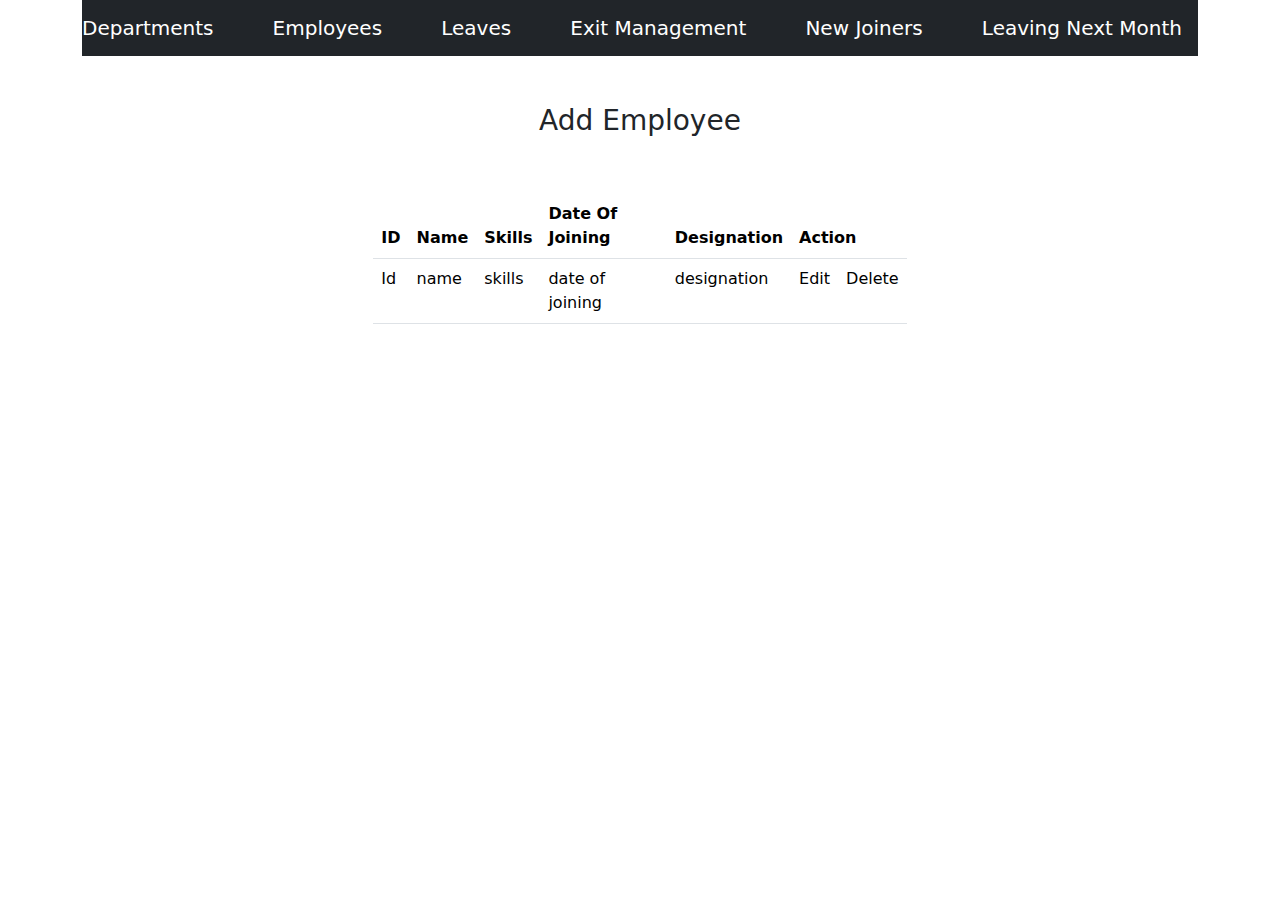
<file: Organizazion/src/main/resources/templates/index.html>
<!doctype html>
<html xmlns="http://www.w3.org/1999/xhtml"

      xmlns:th="http://www.thymeleaf.org">

<head>
    <!-- Required meta tags -->
    <meta charset="utf-8">
    <meta name="viewport" content="width=device-width, initial-scale=1, shrink-to-fit=no">

    <!-- Bootstrap CSS -->
    <link rel="stylesheet" href="https://cdn.jsdelivr.net/npm/bootstrap@5.1.3/dist/css/bootstrap.min.css"  >
    <script type="https://cdn.jsdelivr.net/npm/bootstrap@5.1.3/dist/js/bootstrap.min.js"></script>
    <title>Details</title>
</head>
<body>


<!--<h2> Employee Management</h2>-->
<div class="container" >
    <nav class="navbar navbar-dark bg-dark">
        <a class="navbar-brand" th:href="@{'/dep'}">Departments</a>
        <a class="navbar-brand" th:href="@{'/index'}">Employees</a>
        <a class="navbar-brand" th:href="@{'/leave'}">Leaves</a>
        <a class="navbar-brand" th:href="@{'/exitMgmt'}">Exit Management</a>
        <a class="navbar-brand" th:href="@{'/join'}">New Joiners</a>
        <a class="navbar-brand" th:href="@{'/leaNextMon'}">Leaving Next Month</a>

    </nav>
</div>
<br><br>
<tr>
    <div align="center">

        <h3><a th:href="@{'/new'}">Add Employee</a></h3><br><br>
    </div>
</tr>
<div align="center">
<tr>
    <div class="col-sm-5" align="center">
        <div class="panel-body" align="center">
            <table class="table" align="center">
                <thead class="thead-dark">
                <tr>
                    <th> ID</th>
                    <th> Name</th>
                    <th> Skills</th>
                    <th> Date Of Joining</th>
                    <th>Designation </th>
                    <th colspan="2">Action</th>
                </tr>

                </thead>




                <tr th:each="employee : ${listemployee}">
                    <td th:text="${employee.id}">Id</td>
                    <td th:text="${employee.name}">name</td>
                    <td th:text="${employee.skills}">skills</td>
                    <td th:text="${employee.dateOfJoin}">date of joining</td>
                    <td th:text="${employee.designation}">designation</td>
<!--                    <td><a th:href="@{'/listemployee/edit'+ ${employee.id}}">Edit</a></td>-->
                    <td><a th:href="@{/listemployee/edit/{id} (id=${employee.id})}">Edit</a></td>
                    <td><a th:href="@{/listemployee/delete/{id} (id=${employee.id})}">Delete</a></td>

                </tr>



            </table>
        </div>
    </div>


</div>

</body>

</html>
</file>
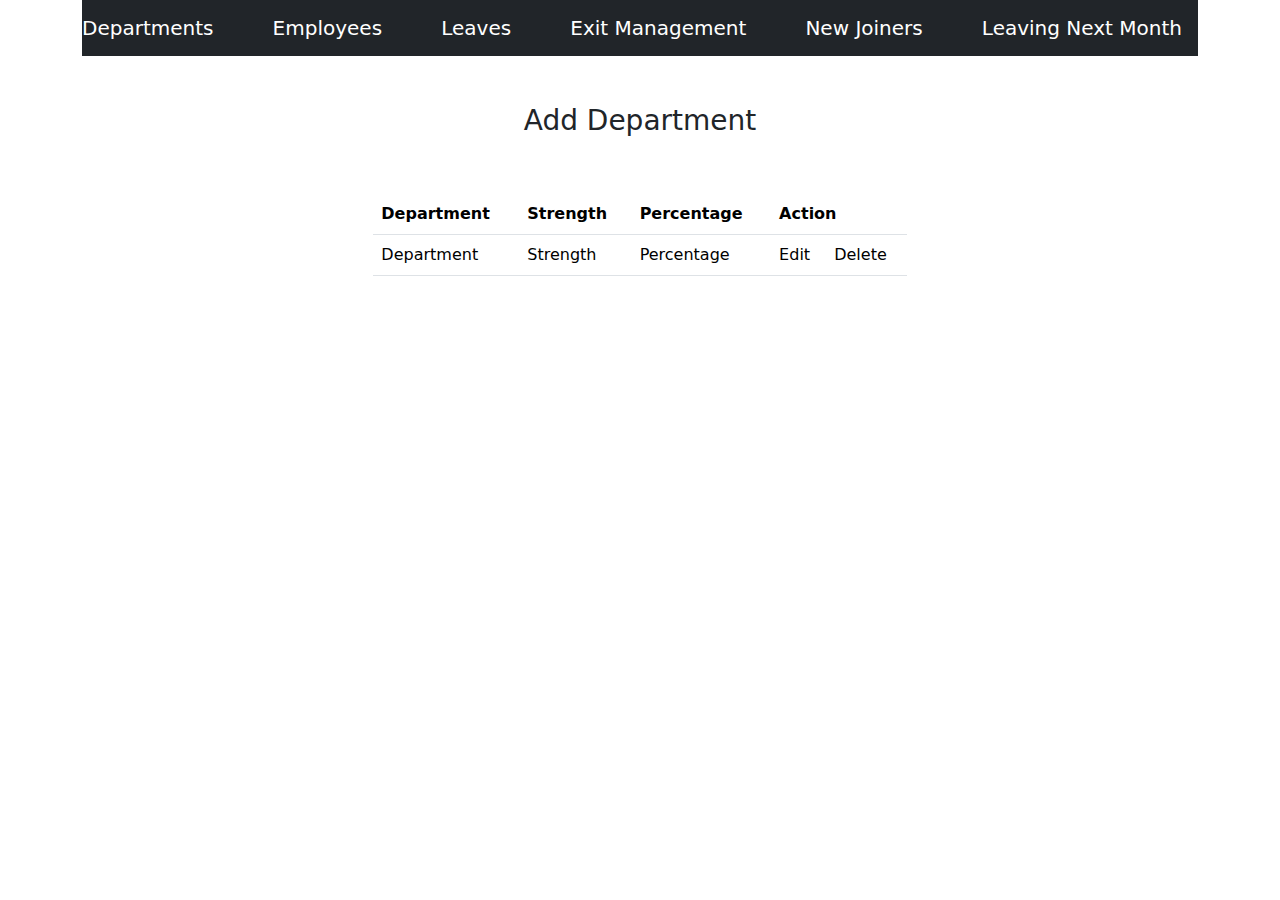
<file: Organizazion/src/main/resources/templates/dep.html>
<!doctype html>
<html xmlns="http://www.w3.org/1999/xhtml"

      xmlns:th="http://www.thymeleaf.org">

<head>
    <!-- Required meta tags -->
    <meta charset="utf-8">
    <meta name="viewport" content="width=device-width, initial-scale=1, shrink-to-fit=no">

    <!-- Bootstrap CSS -->
    <link rel="stylesheet" href="https://cdn.jsdelivr.net/npm/bootstrap@5.1.3/dist/css/bootstrap.min.css"  >
    <script type="https://cdn.jsdelivr.net/npm/bootstrap@5.1.3/dist/js/bootstrap.min.js"></script>
    <title>Details</title>
</head>
<body>


<!--<h2> Employee Management</h2>-->
<div class="container" >
    <nav class="navbar navbar-dark bg-dark">
        <a class="navbar-brand" th:href="@{'/dep'}">Departments</a>
        <a class="navbar-brand" th:href="@{'/index'}">Employees</a>
        <a class="navbar-brand" th:href="@{'/leave'}">Leaves</a>
        <a class="navbar-brand" th:href="@{'/exitMgmt'}">Exit Management</a>
        <a class="navbar-brand" th:href="@{'/join'}">New Joiners</a>
        <a class="navbar-brand" href="#">Leaving Next Month</a>

    </nav>
</div>
<br><br>
<tr>
    <div align="center">

        <h3><a th:href="@{'/newDep'}">Add Department</a></h3><br><br>
    </div>
</tr>
<div align="center">
    <tr>
        <div class="col-sm-5" align="center">
            <div class="panel-body" align="center">
                <table class="table" align="center">
                    <thead class="thead-dark">
                    <tr>
<!--                        <th> ID </th>-->
                        <th> Department</th>
                        <th> Strength</th>
                        <th> Percentage</th>
                        <th colspan="2">Action</th>



                    </tr>

                    </thead>




                    <tr th:each="department : ${listDepartment}">
<!--                        <td th:text="${department.id}">ID</td>-->
                        <td th:text="${department.departmentName}">Department</td>
                        <td th:text="${department.strength}">Strength</td>
                        <td th:text="${department.percentage}">Percentage</td>


                        <td><a th:href="@{/listDepartment/edit/{id} (id=${department.id})}">Edit</a></td>
                        <td><a th:href="@{/listDepartment/delete/{id} (id=${department.id})}">Delete</a></td>

                    </tr>



                </table>
            </div>
        </div>


</div>

</body>

</html>
</file>
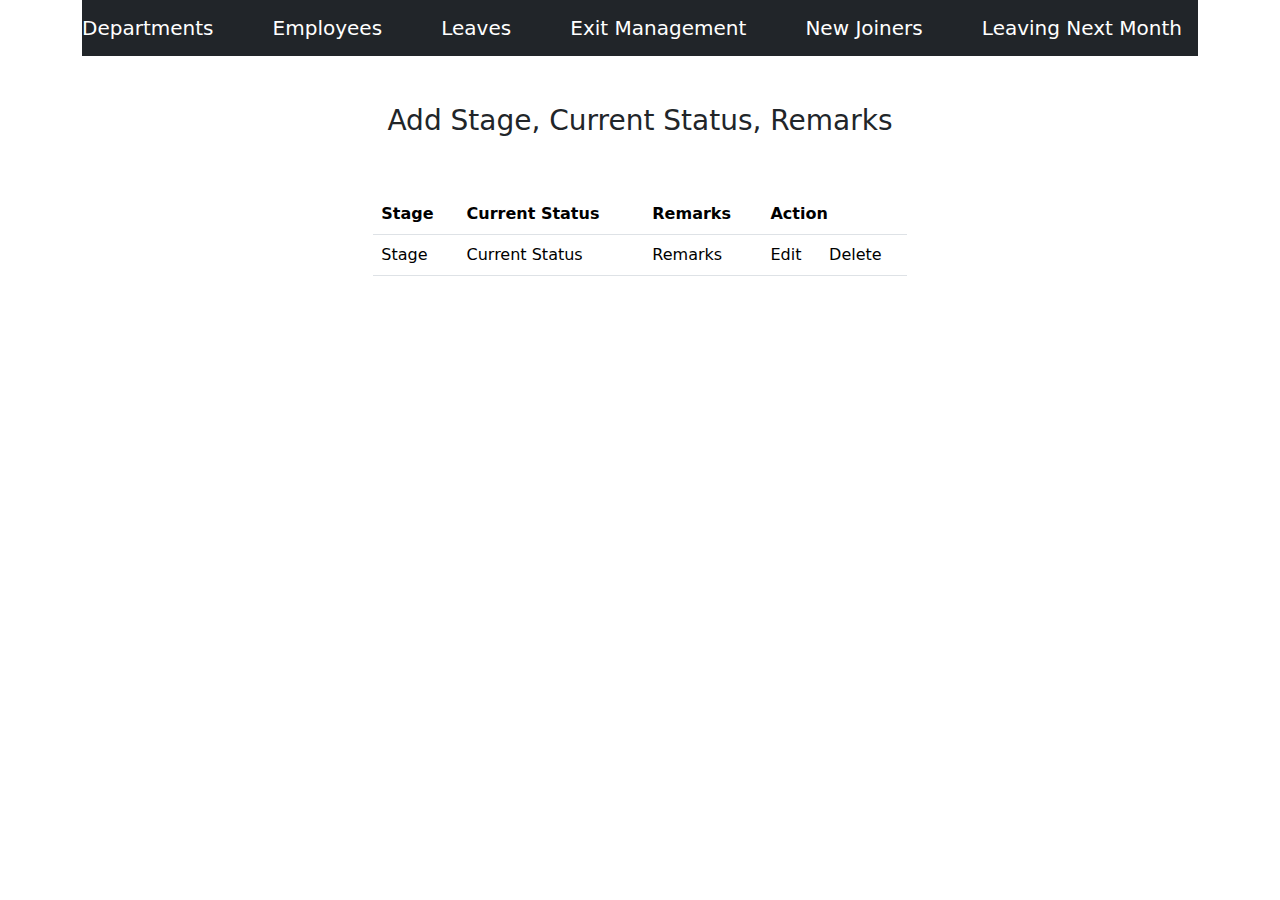
<file: Organizazion/src/main/resources/templates/exitMgmt.html>
<!doctype html>
<html xmlns="http://www.w3.org/1999/xhtml"

      xmlns:th="http://www.thymeleaf.org">

<head>
    <!-- Required meta tags -->
    <meta charset="utf-8">
    <meta name="viewport" content="width=device-width, initial-scale=1, shrink-to-fit=no">

    <!-- Bootstrap CSS -->
    <link rel="stylesheet" href="https://cdn.jsdelivr.net/npm/bootstrap@5.1.3/dist/css/bootstrap.min.css"  >
    <script type="https://cdn.jsdelivr.net/npm/bootstrap@5.1.3/dist/js/bootstrap.min.js"></script>
    <title>Details</title>
</head>
<body>


<!--<h2> Employee Management</h2>-->
<div class="container" >
    <nav class="navbar navbar-dark bg-dark">
        <a class="navbar-brand" th:href="@{'/dep'}">Departments</a>
        <a class="navbar-brand" th:href="@{'/index'}">Employees</a>
        <a class="navbar-brand" th:href="@{'/leave'}">Leaves</a>
        <a class="navbar-brand" th:href="@{'/exitMgmt'}">Exit Management</a>
        <a class="navbar-brand" th:href="@{'/join'}">New Joiners</a>
        <a class="navbar-brand" th:href="@{'/leaNextMon'}">Leaving Next Month</a>

    </nav>
</div>
<br><br>
<tr>
    <div align="center">

        <h3><a th:href="@{'/newExitMgmt'}">Add Stage, Current Status, Remarks</a></h3><br><br>
    </div>
</tr>
<div align="center">
    <tr>
        <div class="col-sm-5" align="center">
            <div class="panel-body" align="center">
                <table class="table" align="center">
                    <thead class="thead-dark">
                    <tr>
                        <!--                        <th> ID </th>-->
                        <th>Stage </th>
                        <th> Current Status</th>
                        <th> Remarks</th>
                        <th colspan="2">Action</th>



                    </tr>

                    </thead>




                    <tr th:each="exitMgmt : ${listExitMgmt}">
                        <!--                        <td th:text="${department.id}">ID</td>-->
                        <td th:text="${exitMgmt.stage}">Stage</td>
                        <td th:text="${exitMgmt.currentStatus}">Current Status</td>
                        <td th:text="${exitMgmt.remarks}">Remarks</td>


                        <td><a th:href="@{/listExitMgmt/edit/{id} (id=${exitMgmt.id})}">Edit</a></td>
                        <td><a th:href="@{/listExitMgmt/delete/{id} (id=${exitMgmt.id})}">Delete</a></td>

                    </tr>



                </table>
            </div>
        </div>


</div>

</body>

</html>
</file>
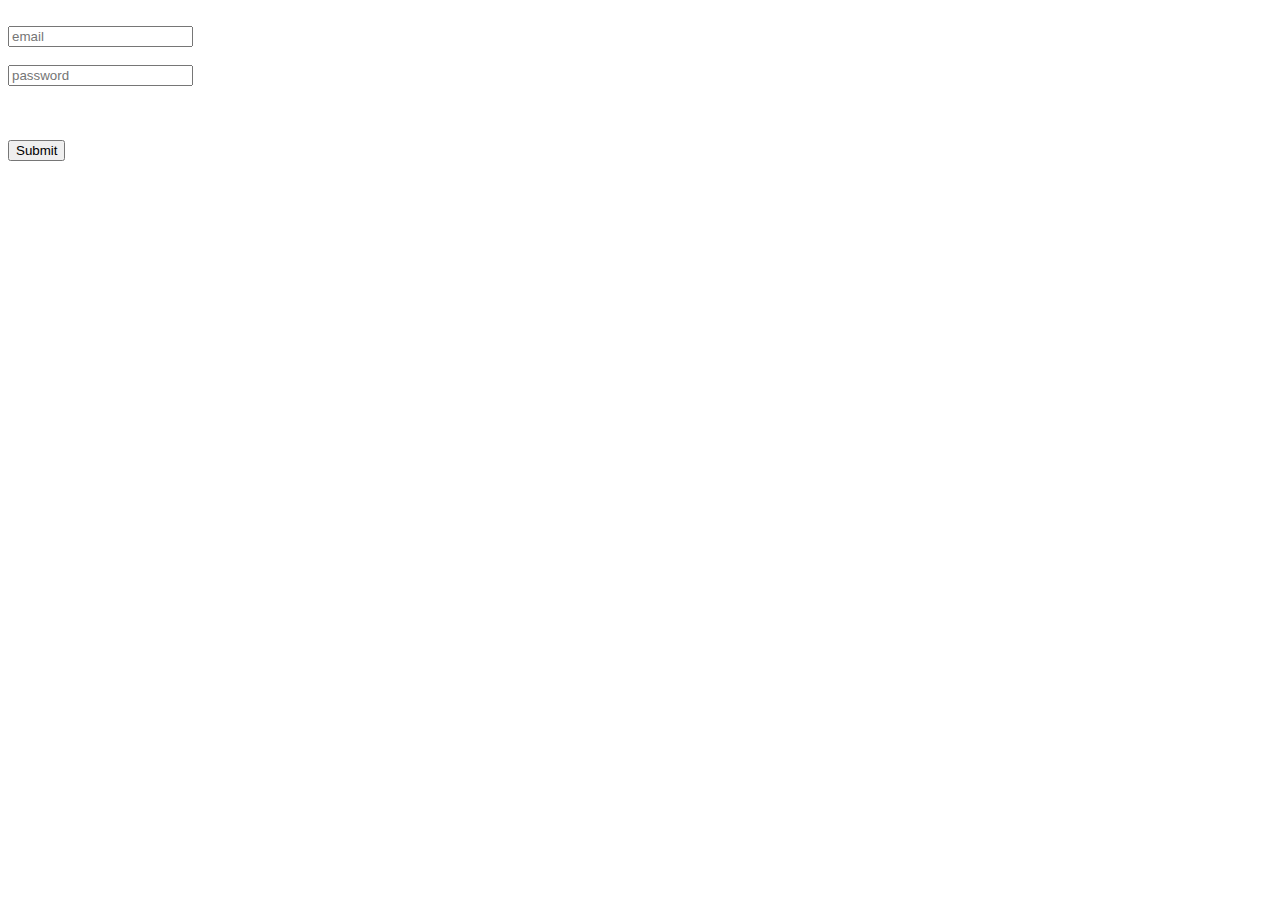
<file: Organizazion/src/main/resources/templates/info.html>
<!DOCTYPE html>
<html lang="en" xmlns="http://www.w3.org/1999/xhtml"

      xmlns:th="http://www.thymeleaf.org">
<head>
    <meta charset="UTF-8">
    <meta http-equiv="X-UA-Compatible" content="IE=edge">
    <meta name="viewport" content="width=device-width, initial-scale=1.0">
    <link rel="stylesheet" href="" th:href="@{/css/info.css}"/>
    <title>Details of freshers</title>
</head>
<body>
<div class="section">
    <label for="email"></label><br>
    <input type="email" placeholder="email" id="email" name="email" required><br>
    <label for="password"></label><br>
    <input type="password" placeholder="password" id="password" name="password" required><br><br><br><br>
    <form id="btn" th:action="@{/data}" >
        <div class="btn">
            <a class="btn btn-primary" th:href="@{'/index'}"> <input type="button" value="Submit"/>
            </a>
        </div>
    </form>
</div>
</body>
</html>
</file>
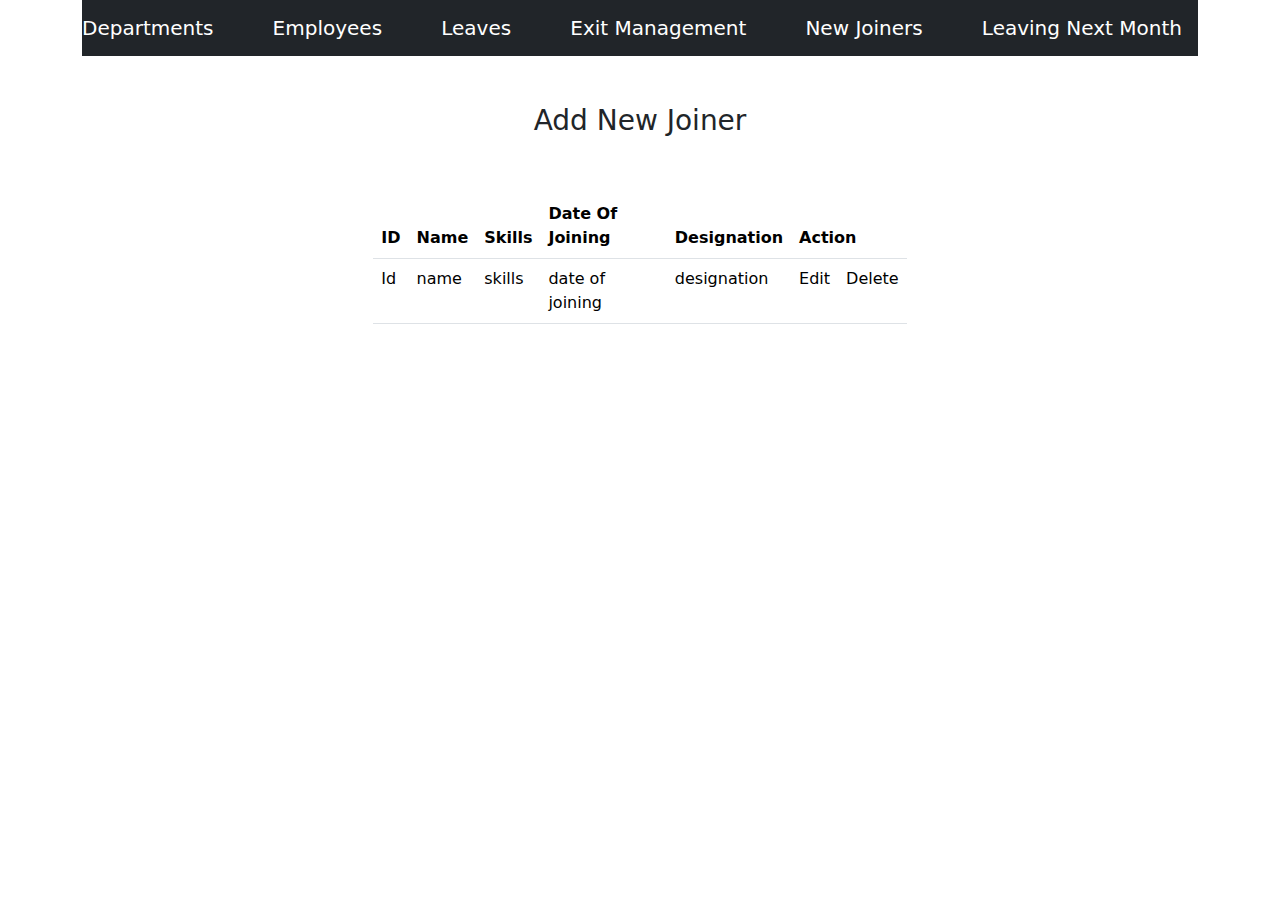
<file: Organizazion/src/main/resources/templates/join.html>
<!doctype html>
<html xmlns="http://www.w3.org/1999/xhtml"

      xmlns:th="http://www.thymeleaf.org">

<head>
    <!-- Required meta tags -->
    <meta charset="utf-8">
    <meta name="viewport" content="width=device-width, initial-scale=1, shrink-to-fit=no">

    <!-- Bootstrap CSS -->
    <link rel="stylesheet" href="https://cdn.jsdelivr.net/npm/bootstrap@5.1.3/dist/css/bootstrap.min.css"  >
    <script type="https://cdn.jsdelivr.net/npm/bootstrap@5.1.3/dist/js/bootstrap.min.js"></script>
    <title>Details</title>
</head>
<body>


<!--<h2> Employee Management</h2>-->
<div class="container" >
    <nav class="navbar navbar-dark bg-dark">
        <a class="navbar-brand" th:href="@{'/dep'}">Departments</a>
        <a class="navbar-brand" th:href="@{'/index'}">Employees</a>
        <a class="navbar-brand" th:href="@{'/leave'}">Leaves</a>
        <a class="navbar-brand" th:href="@{'/exitMgmt'}">Exit Management</a>
        <a class="navbar-brand" th:href="@{'/join'}">New Joiners</a>
        <a class="navbar-brand" th:href="@{'/leaNextMon'}">Leaving Next Month</a>

    </nav>
</div>
<br><br>
<tr>
    <div align="center">

        <h3><a th:href="@{'/newJoin'}">Add New Joiner</a></h3><br><br>
    </div>
</tr>
<div align="center">
    <tr>
        <div class="col-sm-5" align="center">
            <div class="panel-body" align="center">
                <table class="table" align="center">
                    <thead class="thead-dark">
                    <tr>
                        <th> ID</th>
                        <th> Name</th>
                        <th> Skills</th>
                        <th> Date Of Joining</th>
                        <th>Designation </th>
                        <th colspan="2">Action</th>
                    </tr>

                    </thead>




                    <tr th:each="newJoin : ${listNewJoin}">
                        <td th:text="${newJoin.id}">Id</td>
                        <td th:text="${newJoin.name}">name</td>
                        <td th:text="${newJoin.skills}">skills</td>
                        <td th:text="${newJoin.dateOfJoin}">date of joining</td>
                        <td th:text="${newJoin.designation}">designation</td>
                        <!--                    <td><a th:href="@{'/listemployee/edit'+ ${employee.id}}">Edit</a></td>-->
                        <td><a th:href="@{/listNewJoin/edit/{id} (id=${newJoin.id})}">Edit</a></td>
                        <td><a th:href="@{/listNewJoin/delete/{id} (id=${newJoin.id})}">Delete</a></td>

                    </tr>



                </table>
            </div>
        </div>


</div>

</body>

</html>
</file>
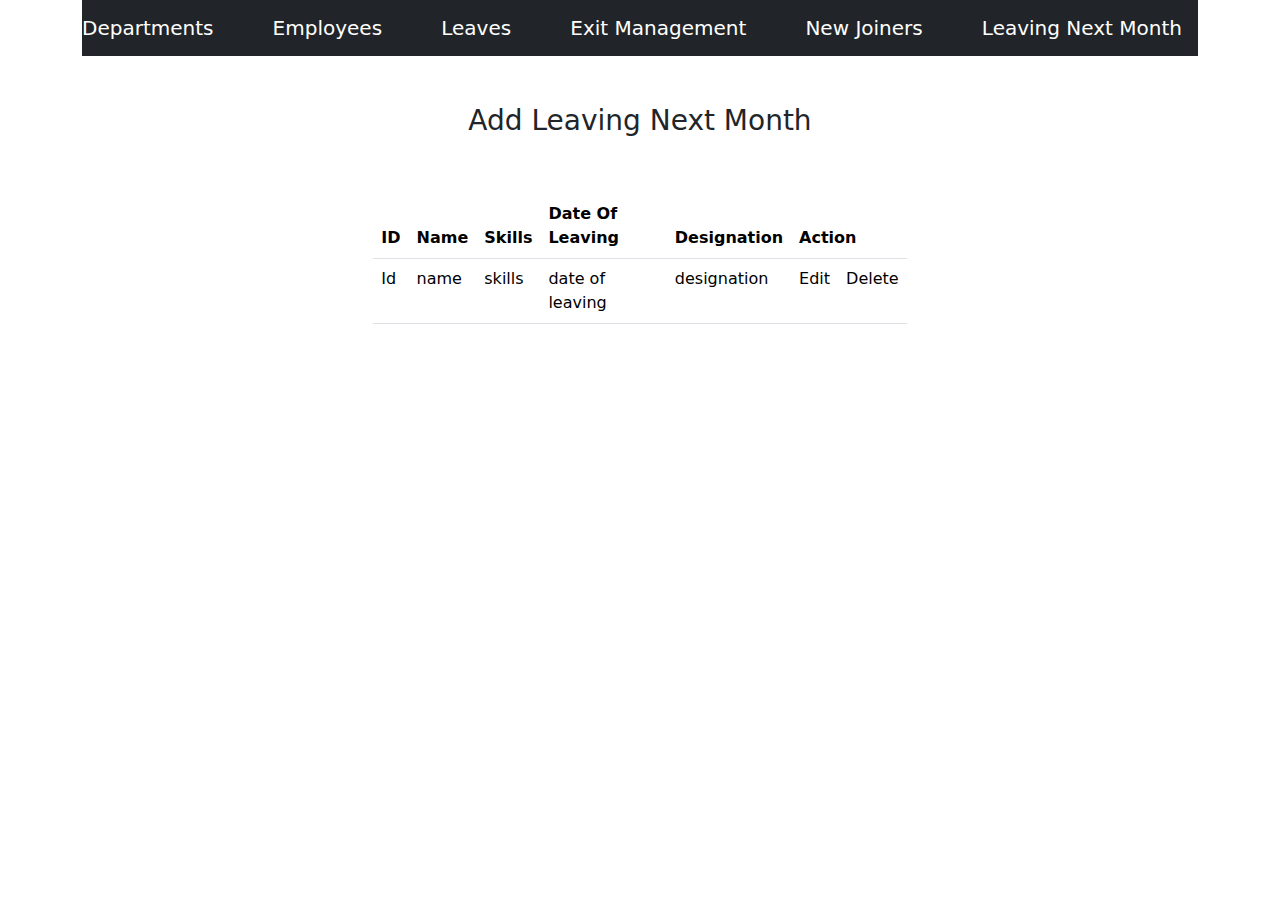
<file: Organizazion/src/main/resources/templates/leaNextMon.html>
<!doctype html>
<html xmlns="http://www.w3.org/1999/xhtml"

      xmlns:th="http://www.thymeleaf.org">

<head>
    <!-- Required meta tags -->
    <meta charset="utf-8">
    <meta name="viewport" content="width=device-width, initial-scale=1, shrink-to-fit=no">

    <!-- Bootstrap CSS -->
    <link rel="stylesheet" href="https://cdn.jsdelivr.net/npm/bootstrap@5.1.3/dist/css/bootstrap.min.css"  >
    <script type="https://cdn.jsdelivr.net/npm/bootstrap@5.1.3/dist/js/bootstrap.min.js"></script>
    <title>Details</title>
</head>
<body>


<!--<h2> Employee Management</h2>-->
<div class="container" >
    <nav class="navbar navbar-dark bg-dark">
        <a class="navbar-brand" th:href="@{'/dep'}">Departments</a>
        <a class="navbar-brand" th:href="@{'/index'}">Employees</a>
        <a class="navbar-brand" th:href="@{'/leave'}">Leaves</a>
        <a class="navbar-brand" th:href="@{'/exitMgmt'}">Exit Management</a>
        <a class="navbar-brand" th:href="@{'/join'}">New Joiners</a>
        <a class="navbar-brand" th:href="@{'/leaNextMon'}">Leaving Next Month</a>

    </nav>
</div>
<br><br>
<tr>
    <div align="center">

        <h3><a th:href="@{'/newLeaNextMon'}">Add Leaving Next Month </a></h3><br><br>

    </div>
</tr>
<div align="center">
    <tr>
        <div class="col-sm-5" align="center">
            <div class="panel-body" align="center">
                <table class="table" align="center">
                    <thead class="thead-dark">
                    <tr>
                        <th> ID</th>
                        <th> Name</th>
                        <th> Skills</th>
                        <th> Date Of Leaving</th>
                        <th>Designation </th>
                        <th colspan="2">Action</th>
                    </tr>

                    </thead>




                    <tr th:each="leaNextMon : ${listLeaNextMon}">
                        <td th:text="${leaNextMon.id}">Id</td>
                        <td th:text="${leaNextMon.name}">name</td>
                        <td th:text="${leaNextMon.skills}">skills</td>
                        <td th:text="${leaNextMon.dateOfLeave}">date of leaving</td>
                        <td th:text="${leaNextMon.designation}">designation</td>
                        <!--                    <td><a th:href="@{'/listemployee/edit'+ ${employee.id}}">Edit</a></td>-->
                        <td><a th:href="@{/listLeaNextMon/edit/{id} (id=${leaNextMon.id})}">Edit</a></td>
                        <td><a th:href="@{/listLeaNextMon/delete/{id} (id=${leaNextMon.id})}">Delete</a></td>

                    </tr>



                </table>
            </div>
        </div>


</div>

</body>

</html>
</file>
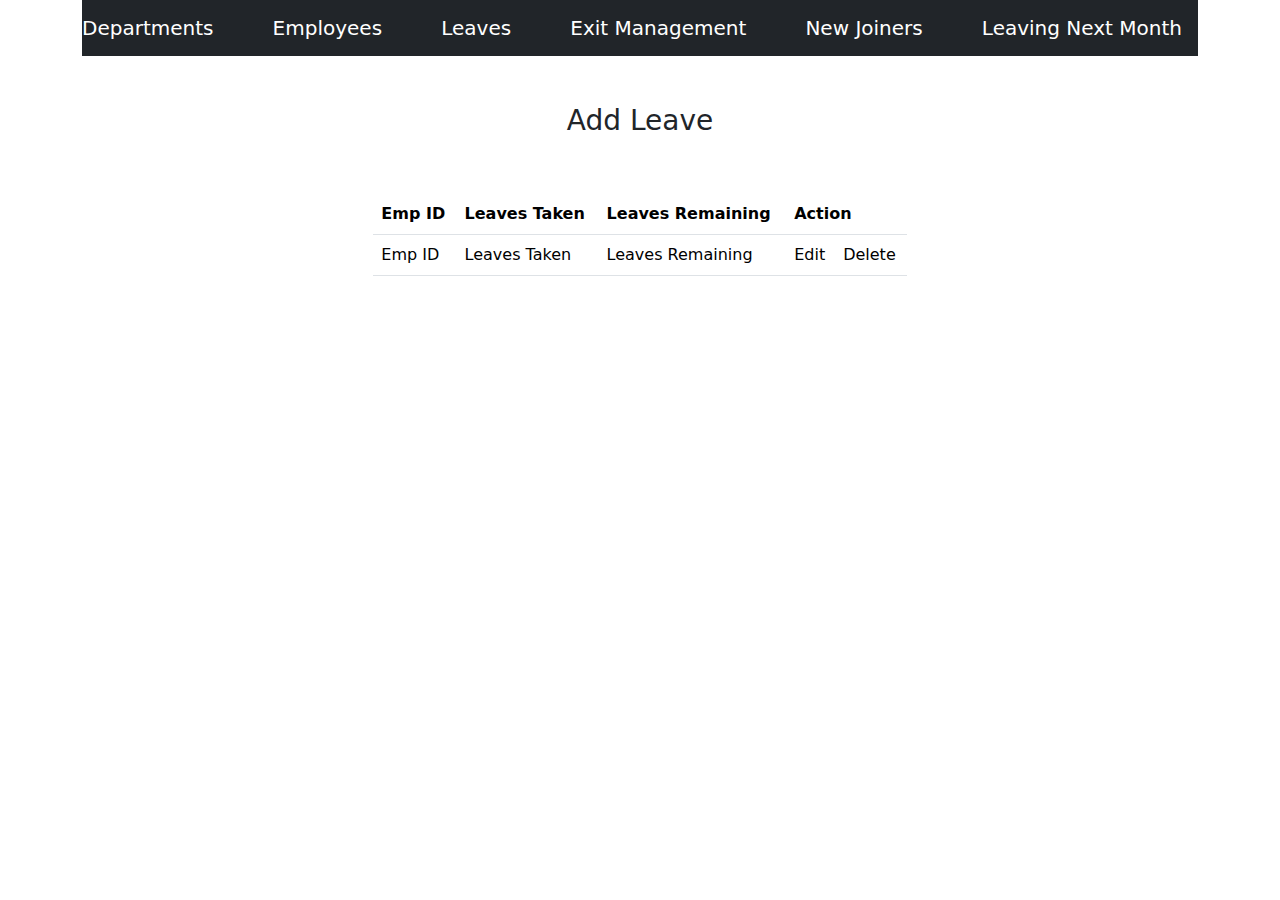
<file: Organizazion/src/main/resources/templates/leave.html>
<!doctype html>
<html xmlns="http://www.w3.org/1999/xhtml"

      xmlns:th="http://www.thymeleaf.org">

<head>
    <!-- Required meta tags -->
    <meta charset="utf-8">
    <meta name="viewport" content="width=device-width, initial-scale=1, shrink-to-fit=no">

    <!-- Bootstrap CSS -->
    <link rel="stylesheet" href="https://cdn.jsdelivr.net/npm/bootstrap@5.1.3/dist/css/bootstrap.min.css"  >
    <script type="https://cdn.jsdelivr.net/npm/bootstrap@5.1.3/dist/js/bootstrap.min.js"></script>
    <title>Details</title>
</head>
<body>


<!--<h2> Employee Management</h2>-->
<div class="container" >
    <nav class="navbar navbar-dark bg-dark">
        <a class="navbar-brand" th:href="@{'/dep'}">Departments</a>
        <a class="navbar-brand" th:href="@{'/index'}">Employees</a>
        <a class="navbar-brand" th:href="@{'/leave'}">Leaves</a>
        <a class="navbar-brand" th:href="@{'/exitMgmt'}">Exit Management</a>
        <a class="navbar-brand" th:href="@{'/join'}">New Joiners</a>
        <a class="navbar-brand" href="#">Leaving Next Month</a>

    </nav>
</div>
<br><br>
<tr>
    <div align="center">

        <h3><a th:href="@{'/newLeave'}">Add Leave</a></h3><br><br>
    </div>
</tr>
<div align="center">
    <tr>
        <div class="col-sm-5" align="center">
            <div class="panel-body" align="center">
                <table class="table" align="center">
                    <thead class="thead-dark">
                    <tr>
                        <!--                        <th> ID </th>-->
                        <th> Emp ID</th>
                        <th> Leaves Taken</th>
                        <th> Leaves Remaining</th>
                        <th colspan="2">Action</th>



                    </tr>

                    </thead>




                    <tr th:each="leaves : ${listLeave}">
                        <!--                        <td th:text="${department.id}">ID</td>-->
                        <td th:text="${leaves.id}">Emp ID</td>
                        <td th:text="${leaves.leavesTaken}">Leaves Taken</td>
                        <td th:text="${leaves.leavesRemaining}">Leaves Remaining</td>


                        <td><a th:href="@{/listLeave/edit/{id} (id=${leaves.id})}">Edit</a></td>
                        <td><a th:href="@{/listLeave/delete/{id} (id=${leaves.id})}">Delete</a></td>

                    </tr>



                </table>
            </div>
        </div>


</div>

</body>

</html>
</file>
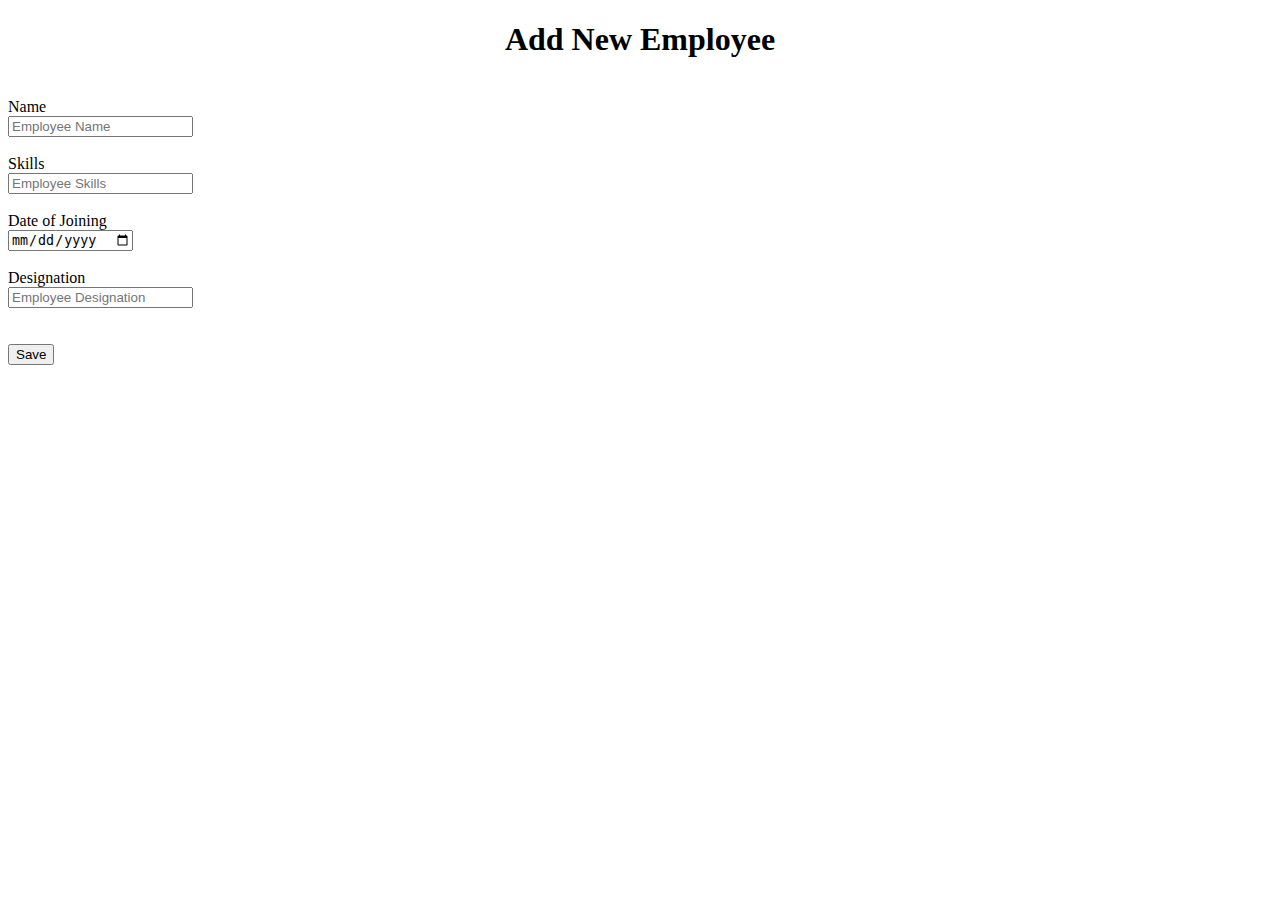
<file: Organizazion/src/main/resources/templates/new.html>
<!doctype html>
<html  xmlns="http://www.w3.org/1999/xhtml"

       xmlns:th="http://www.thymeleaf.org">
<head>
    <!-- Required meta tags -->
    <meta charset="utf-8">
    <meta name="viewport" content="width=device-width, initial-scale=1, shrink-to-fit=no">

    <!-- Bootstrap CSS -->
    <!--    <link rel="stylesheet" href="https://cdn.jsdelivr.net/npm/bootstrap@5.1.3/dist/css/bootstrap.min.css" integrity="sha384-Gn5384xqQ1aoWXA+058RXPxPg6fy4IWvTNh0E263XmFcJlSAwiGgFAW/dAiS6JXm" crossorigin="anonymous">-->
    <!--<script type="https://cdn.jsdelivr.net/npm/bootstrap@5.1.3/dist/js/bootstrap.min.js"></script>-->
    <title>Hello, world!</title>
</head>
<body>
<div align="center">
    <h1>Add New Employee</h1>
    <br/>
    <div class="colo-sm-4">
        <form align="center" action="#" th:action="@{/save}" th:object="${employee}" method="post">
            <div align="left">
                <tr>
                    <label class="form-label"> Name</label>
                    <br>
                    <td>
                        <input type="hidden" th:field="*{id}"/>
                        <input type="text" th:field=" *{name}" class="form-control" placeholder="Employee Name"/>
                    </td>

            </div>
            <br>
            <div align="left">
                <tr>
                    <label class="form-label">Skills</label>
                    <br>
                    <td>

                        <input type="text" th:field=" *{skills}" class="form-control" placeholder="Employee Skills"/>
                    </td>
                </tr>

            </div>
            <br>
            <div align="left">
                <tr>
                    <label class="form-label">Date of Joining</label>
                    <br>
                    <td>

                        <input type="date" th:field=" *{dateOfJoin}" class="form-control" placeholder="Employee Date of Join"/>
                    </td>
                </tr>

            </div>
            <br>

            <div align="left">
                <tr>
                    <label class="form-label">Designation</label>
                    <br>
                    <td>
                        <input type="text" th:field=" *{designation}" class="form-control" placeholder="Employee Designation"/>
                    </td>
                </tr>

            </div>
            <br>

            <br>
            <div align="left">
                <tr>
                    <td colspan="2"><button type="submit" class="btn btn-info">Save</button></td>
                </tr></div>

        </form>

    </div>
</div>
</body>
</html>
</file>
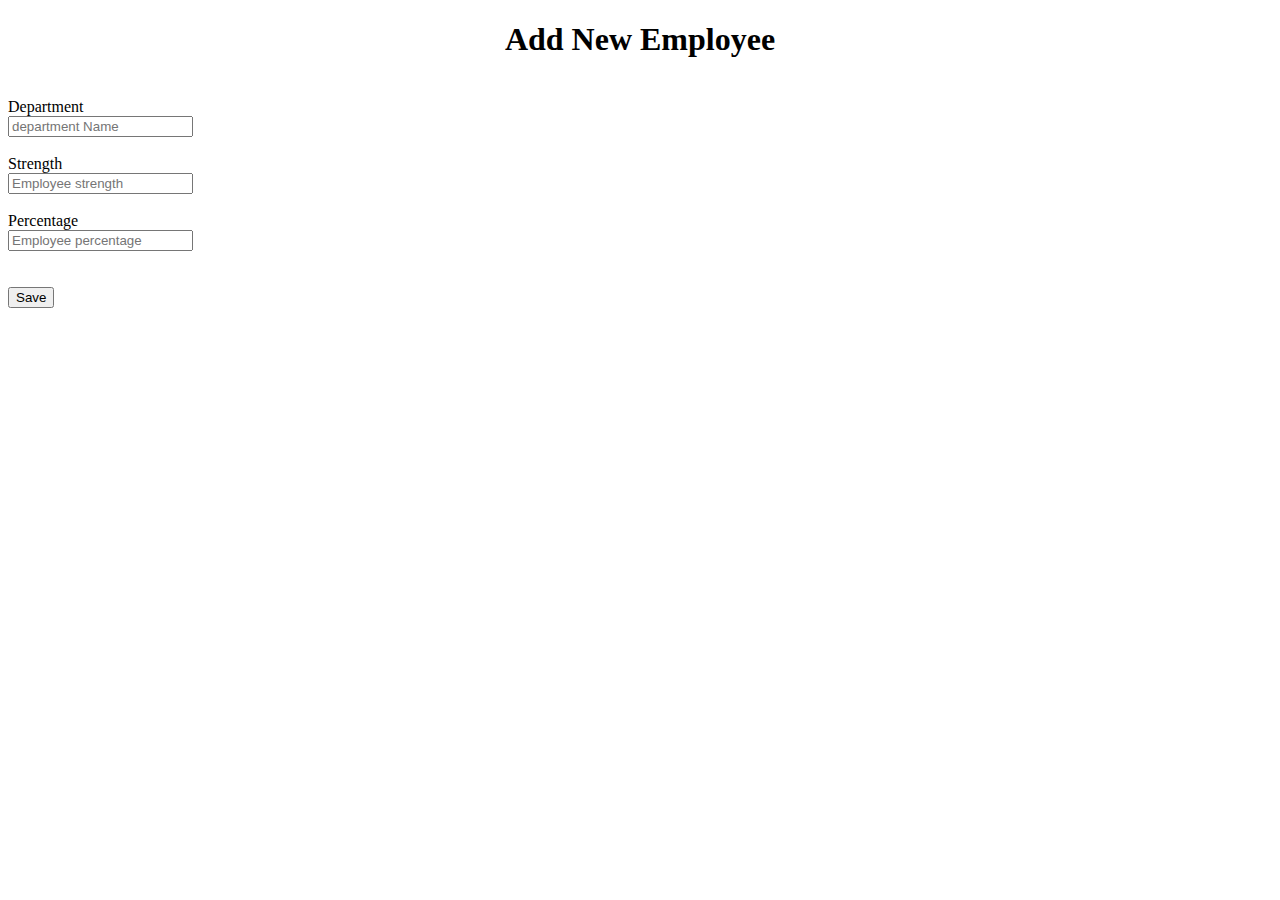
<file: Organizazion/src/main/resources/templates/newDep.html>
<!doctype html>
<html xmlns="http://www.w3.org/1999/xhtml"

      xmlns:th="http://www.thymeleaf.org">
<head>
    <!-- Required meta tags -->
    <meta charset="utf-8">
    <meta name="viewport" content="width=device-width, initial-scale=1, shrink-to-fit=no">

    <!-- Bootstrap CSS -->
    <!--    <link rel="stylesheet" href="https://cdn.jsdelivr.net/npm/bootstrap@5.1.3/dist/css/bootstrap.min.css" integrity="sha384-Gn5384xqQ1aoWXA+058RXPxPg6fy4IWvTNh0E263XmFcJlSAwiGgFAW/dAiS6JXm" crossorigin="anonymous">-->
    <!--<script type="https://cdn.jsdelivr.net/npm/bootstrap@5.1.3/dist/js/bootstrap.min.js"></script>-->
    <title>Add Department</title>
</head>
<body>
<div align="center">
    <h1>Add New Employee</h1>
    <br/>
    <div class="colo-sm-4">
        <form align="center" action="#" th:action="@{/saveDep}" th:object="${department}" method="post">
            <div align="left">
                <tr>
                    <label class="form-label"> Department</label>
                    <br>
                    <td>
                        <input type="hidden" th:field="*{id}">
                        <input type="text" th:field=" *{departmentName}" class="form-control" placeholder="department Name"/>
                    </td>

            </div>
            <br>
            <div align="left">
                <tr>
                    <label class="form-label">Strength</label>
                    <br>
                    <td>
                        <input type="text" th:field=" *{strength}" class="form-control" placeholder="Employee strength"/>
                    </td>
                </tr>

            </div>
            <br>

            <div align="left">
                <tr>
                    <label class="form-label">Percentage</label>
                    <br>
                    <td>
                        <input type="text" th:field=" *{percentage}" class="form-control"
                               placeholder="Employee percentage"/>
                    </td>
                </tr>

            </div>
            <br>

            <br>
            <div align="left">
                <tr>
                    <td colspan="2">
                        <button type="submit" class="btn btn-info">Save</button>
                    </td>
                </tr>
            </div>

        </form>

    </div>
</div>
</body>
</html>
</file>
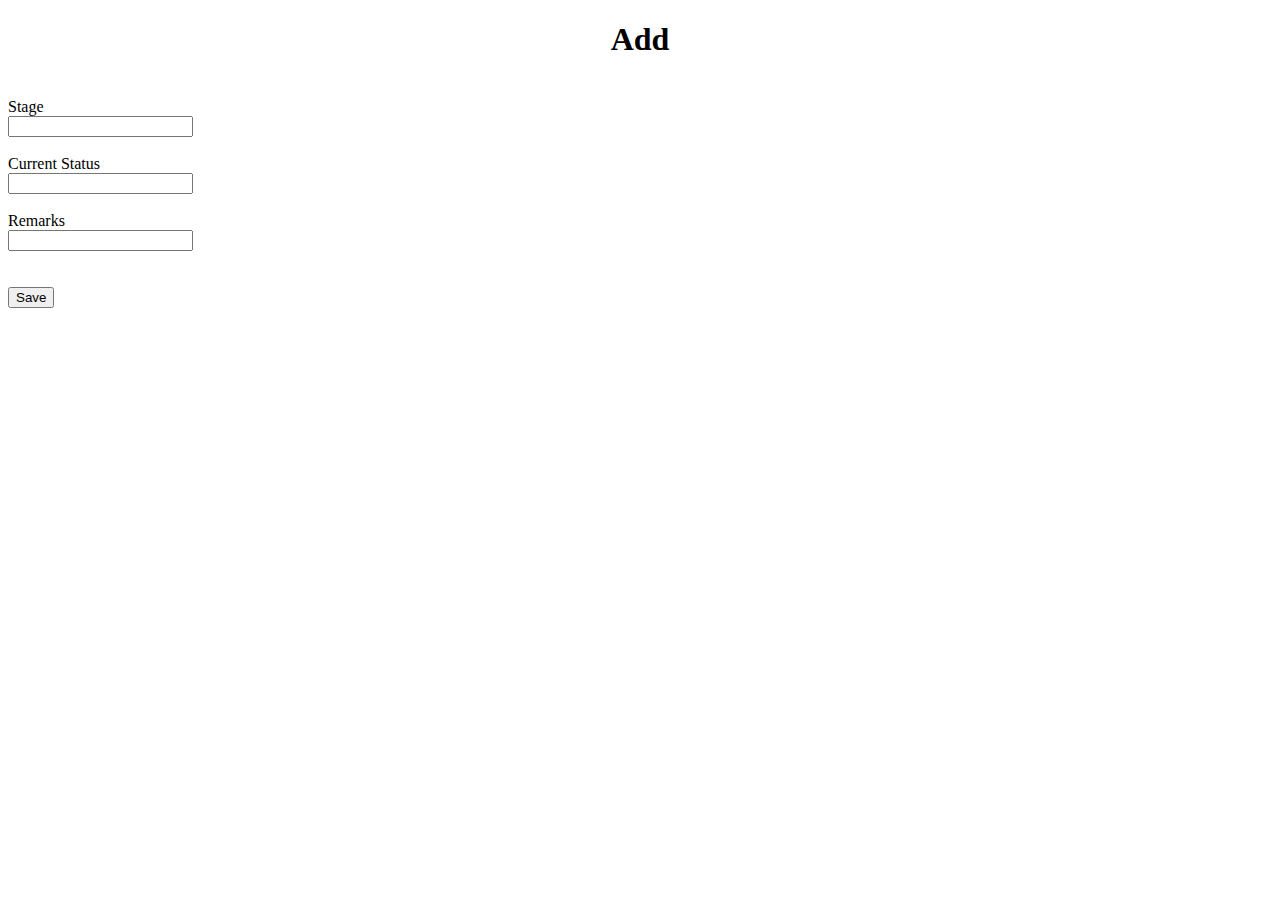
<file: Organizazion/src/main/resources/templates/newExitMgmt.html>
<!doctype html>
<html xmlns="http://www.w3.org/1999/xhtml"

      xmlns:th="http://www.thymeleaf.org">
<head>
    <!-- Required meta tags -->
    <meta charset="utf-8">
    <meta name="viewport" content="width=device-width, initial-scale=1, shrink-to-fit=no">

    <!-- Bootstrap CSS -->
    <!--    <link rel="stylesheet" href="https://cdn.jsdelivr.net/npm/bootstrap@5.1.3/dist/css/bootstrap.min.css" integrity="sha384-Gn5384xqQ1aoWXA+058RXPxPg6fy4IWvTNh0E263XmFcJlSAwiGgFAW/dAiS6JXm" crossorigin="anonymous">-->
    <!--<script type="https://cdn.jsdelivr.net/npm/bootstrap@5.1.3/dist/js/bootstrap.min.js"></script>-->
    <title>Add </title>
</head>
<body>
<div align="center">
    <h1>Add </h1>
    <br/>
    <div class="colo-sm-4">
        <form align="center" action="#" th:action="@{/saveExitMgmt}" th:object="${exitMgmt}" method="post">
            <div align="left">
                <tr>
                    <label class="form-label"> Stage</label>
                    <br>
                    <td>
                        <input type="hidden" th:field="*{id}">
                        <input type="text" th:field=" *{stage}" class="form-control" />
                    </td>

            </div>
            <br>
            <div align="left">
                <tr>
                    <label class="form-label">Current Status</label>
                    <br>
                    <td>
                        <input type="text" th:field=" *{currentStatus}" class="form-control" />
                    </td>
                </tr>

            </div>
            <br>

            <div align="left">
                <tr>
                    <label class="form-label">Remarks</label>
                    <br>
                    <td>
                        <input type="text" th:field=" *{remarks}" class="form-control"
                              />
                    </td>
                </tr>

            </div>
            <br>

            <br>
            <div align="left">
                <tr>
                    <td colspan="2">
                        <button type="submit" class="btn btn-info">Save</button>
                    </td>
                </tr>
            </div>

        </form>

    </div>
</div>
</body>
</html>
</file>
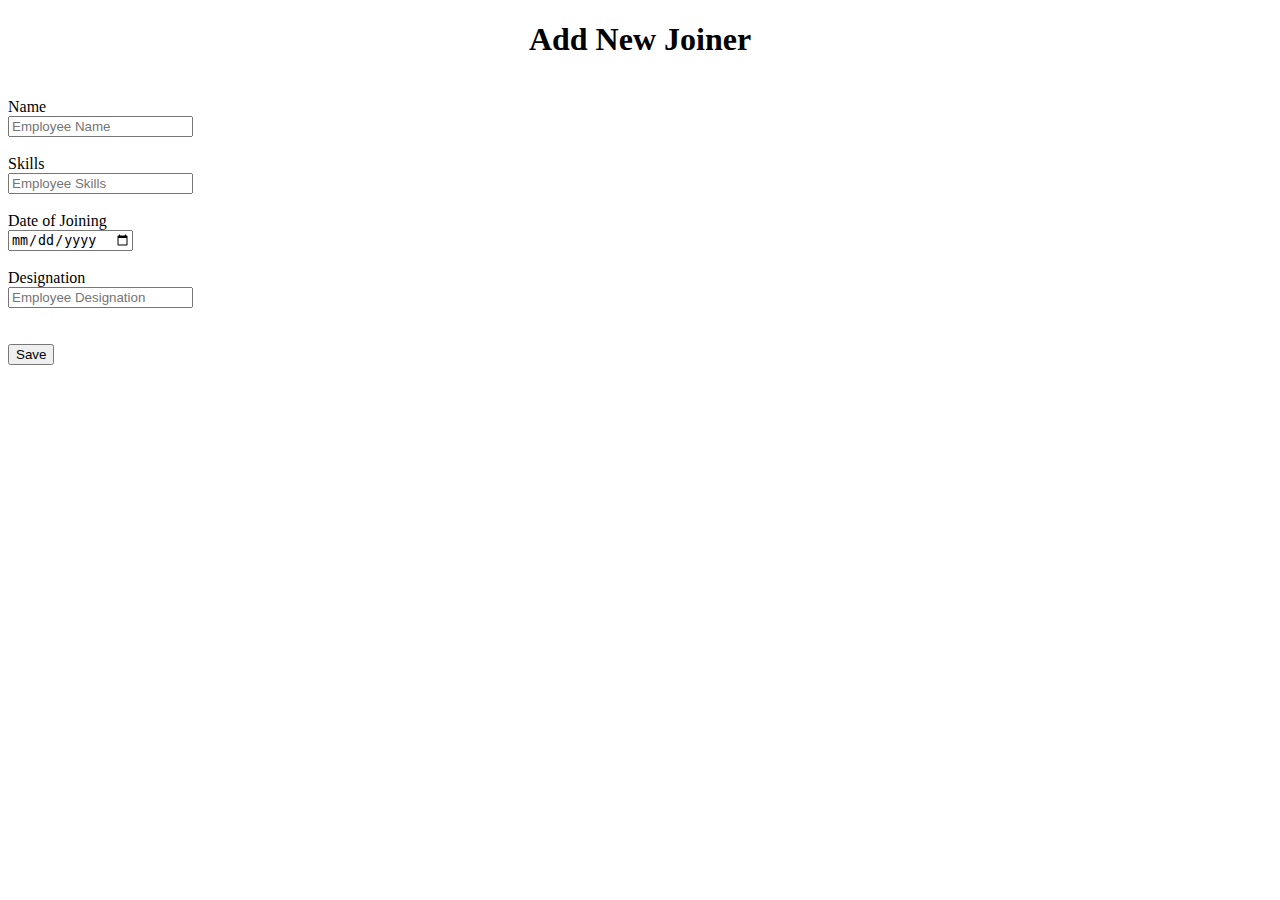
<file: Organizazion/src/main/resources/templates/newJoin.html>
<!doctype html>
<html  xmlns="http://www.w3.org/1999/xhtml"

       xmlns:th="http://www.thymeleaf.org">
<head>
    <!-- Required meta tags -->
    <meta charset="utf-8">
    <meta name="viewport" content="width=device-width, initial-scale=1, shrink-to-fit=no">

    <!-- Bootstrap CSS -->
    <!--    <link rel="stylesheet" href="https://cdn.jsdelivr.net/npm/bootstrap@5.1.3/dist/css/bootstrap.min.css" integrity="sha384-Gn5384xqQ1aoWXA+058RXPxPg6fy4IWvTNh0E263XmFcJlSAwiGgFAW/dAiS6JXm" crossorigin="anonymous">-->
    <!--<script type="https://cdn.jsdelivr.net/npm/bootstrap@5.1.3/dist/js/bootstrap.min.js"></script>-->
    <title>Hello, world!</title>
</head>
<body>
<div align="center">
    <h1>Add New Joiner</h1>
    <br/>
    <div class="colo-sm-4">
        <form align="center" action="#" th:action="@{/saveNewJoin}" th:object="${newJoin}" method="post">
            <div align="left">
                <tr>
                    <label class="form-label"> Name</label>
                    <br>
                    <td>
                        <input type="hidden" th:field="*{id}"/>
                        <input type="text" th:field=" *{name}" class="form-control" placeholder="Employee Name"/>
                    </td>

            </div>
            <br>
            <div align="left">
                <tr>
                    <label class="form-label">Skills</label>
                    <br>
                    <td>

                        <input type="text" th:field=" *{skills}" class="form-control" placeholder="Employee Skills"/>
                    </td>
                </tr>

            </div>
            <br>

            <div align="left">
                <tr>
                    <label class="form-label">Date of Joining</label>
                    <br>
                    <td>

                        <input type="date" th:field=" *{dateOfJoin}" class="form-control" placeholder="Employee Date of Join"/>
                    </td>
                </tr>

            </div>
            <br>

            <div align="left">
                <tr>
                    <label class="form-label">Designation</label>
                    <br>
                    <td>
                        <input type="text" th:field=" *{designation}" class="form-control" placeholder="Employee Designation"/>
                    </td>
                </tr>

            </div>
            <br>

            <br>
            <div align="left">
                <tr>
                    <td colspan="2"><button type="submit" class="btn btn-info">Save</button></td>
                </tr></div>

        </form>

    </div>
</div>
</body>
</html>
</file>
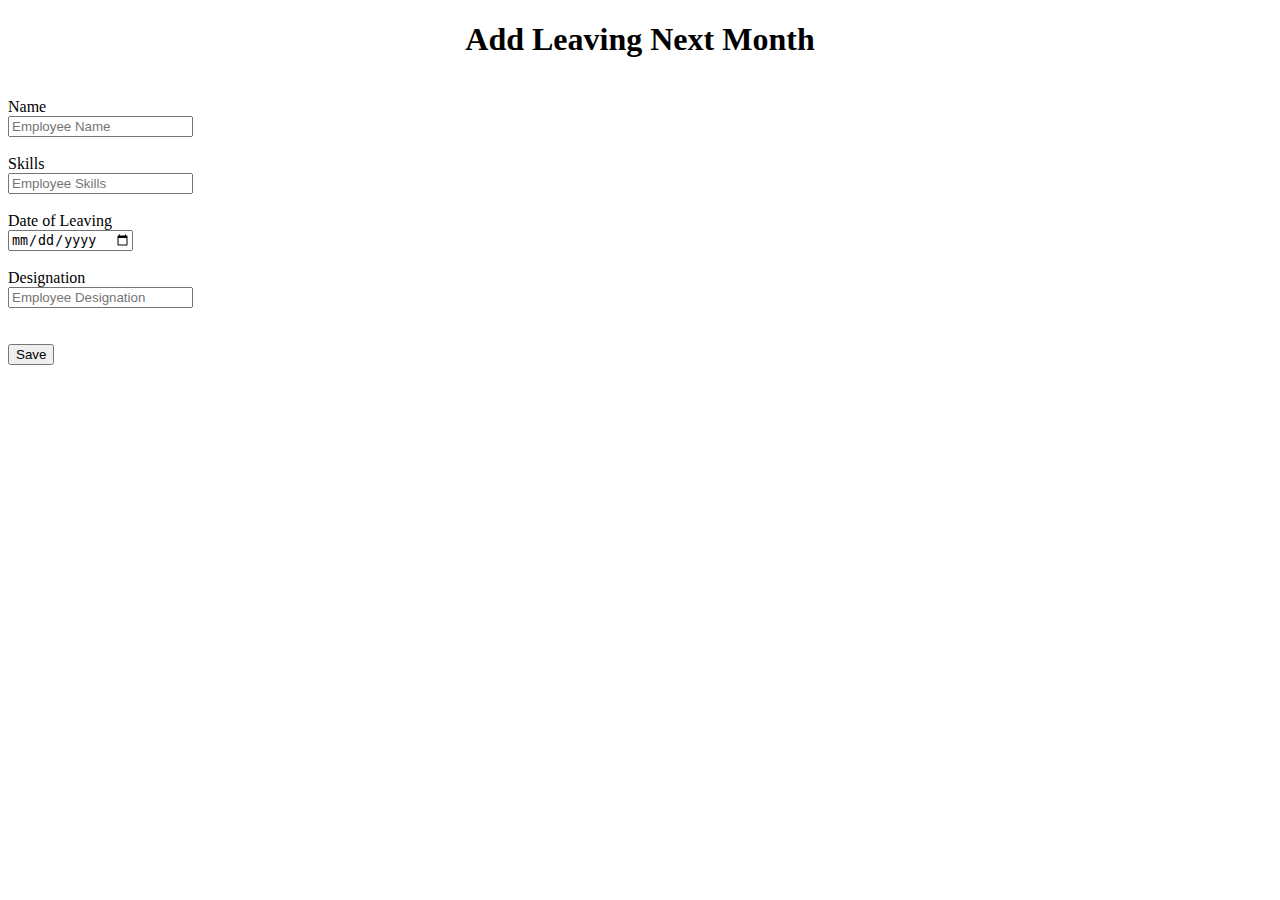
<file: Organizazion/src/main/resources/templates/newLeaNextMon.html>
<!doctype html>
<html  xmlns="http://www.w3.org/1999/xhtml"

       xmlns:th="http://www.thymeleaf.org">
<head>
    <!-- Required meta tags -->
    <meta charset="utf-8">
    <meta name="viewport" content="width=device-width, initial-scale=1, shrink-to-fit=no">

    <!-- Bootstrap CSS -->
    <!--    <link rel="stylesheet" href="https://cdn.jsdelivr.net/npm/bootstrap@5.1.3/dist/css/bootstrap.min.css" integrity="sha384-Gn5384xqQ1aoWXA+058RXPxPg6fy4IWvTNh0E263XmFcJlSAwiGgFAW/dAiS6JXm" crossorigin="anonymous">-->
    <!--<script type="https://cdn.jsdelivr.net/npm/bootstrap@5.1.3/dist/js/bootstrap.min.js"></script>-->
    <title>Hello, world!</title>
</head>
<body>
<div align="center">
    <h1>Add Leaving Next Month</h1>
    <br/>
    <div class="colo-sm-4">
        <form align="center" action="#" th:action="@{/saveLeaNextMon}" th:object="${leaNextMon}" method="post">
            <div align="left">
                <tr>
                    <label class="form-label"> Name</label>
                    <br>
                    <td>
                        <input type="hidden" th:field="*{id}"/>
                        <input type="text" th:field=" *{name}" class="form-control" placeholder="Employee Name"/>
                    </td>

            </div>
            <br>
            <div align="left">
                <tr>
                    <label class="form-label">Skills</label>
                    <br>
                    <td>

                        <input type="text" th:field=" *{skills}" class="form-control" placeholder="Employee Skills"/>
                    </td>
                </tr>

            </div>
            <br>

            <div align="left">
                <tr>
                    <label class="form-label">Date of Leaving</label>
                    <br>
                    <td>

                        <input type="date" th:field=" *{dateOfLeave}" class="form-control" placeholder="Employee Date of Join"/>
                    </td>
                </tr>

            </div>
            <br>

            <div align="left">
                <tr>
                    <label class="form-label">Designation</label>
                    <br>
                    <td>
                        <input type="text" th:field=" *{designation}" class="form-control" placeholder="Employee Designation"/>
                    </td>
                </tr>

            </div>
            <br>

            <br>
            <div align="left">
                <tr>
                    <td colspan="2"><button type="submit" class="btn btn-info">Save</button></td>
                </tr></div>

        </form>

    </div>
</div>
</body>
</html>
</file>
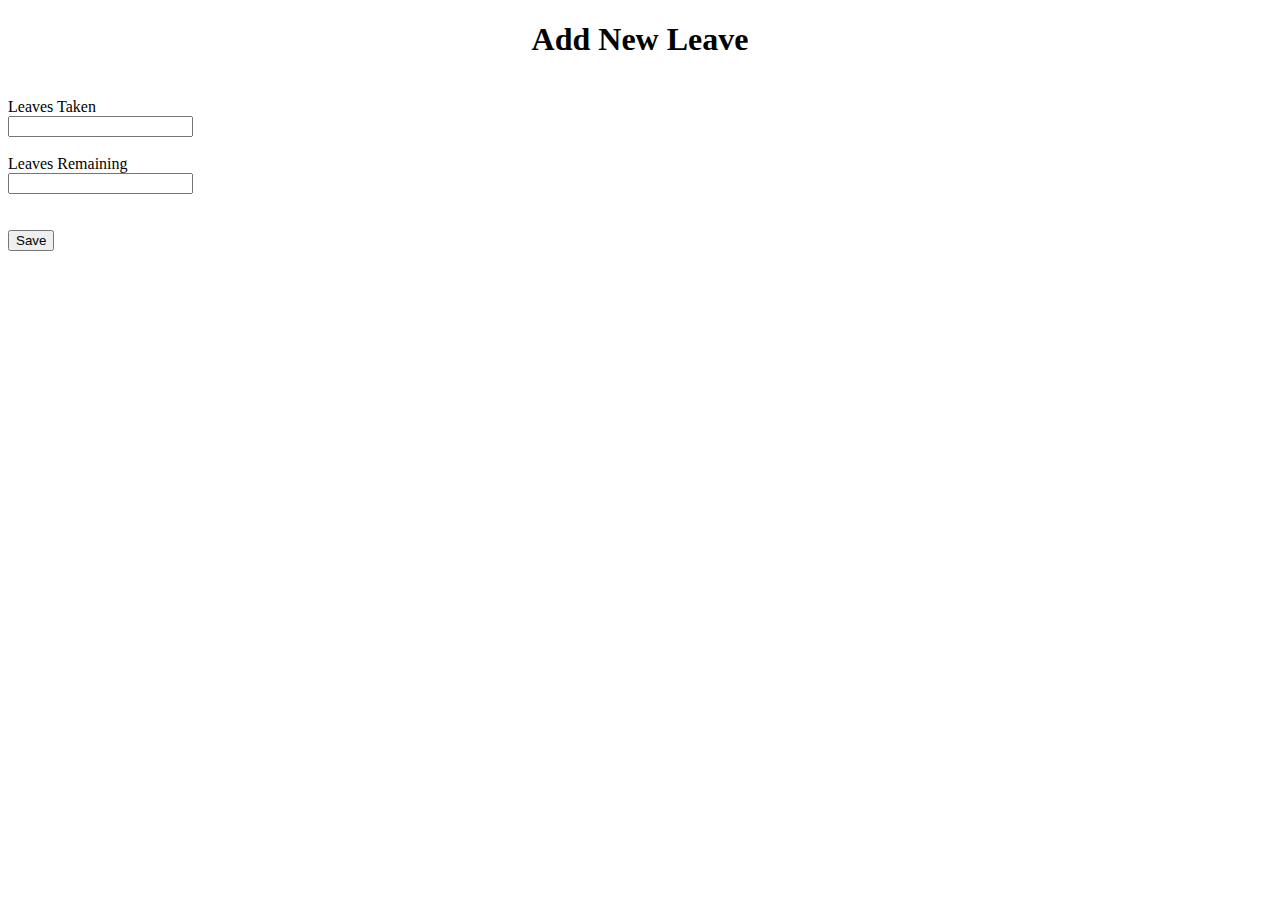
<file: Organizazion/src/main/resources/templates/newLeave.html>
<!doctype html>
<html xmlns="http://www.w3.org/1999/xhtml"

      xmlns:th="http://www.thymeleaf.org">
<head>
    <!-- Required meta tags -->
    <meta charset="utf-8">
    <meta name="viewport" content="width=device-width, initial-scale=1, shrink-to-fit=no">

    <!-- Bootstrap CSS -->
    <!--    <link rel="stylesheet" href="https://cdn.jsdelivr.net/npm/bootstrap@5.1.3/dist/css/bootstrap.min.css" integrity="sha384-Gn5384xqQ1aoWXA+058RXPxPg6fy4IWvTNh0E263XmFcJlSAwiGgFAW/dAiS6JXm" crossorigin="anonymous">-->
    <!--<script type="https://cdn.jsdelivr.net/npm/bootstrap@5.1.3/dist/js/bootstrap.min.js"></script>-->
    <title>Add Department</title>
</head>
<body>
<div align="center">
    <h1>Add New Leave</h1>
    <br/>
    <div class="colo-sm-4">
        <form align="center" action="#" th:action="@{/saveLeave}" th:object="${leaves}" method="post">
            <div align="left">
                <tr>
                    <label class="form-label"> Leaves Taken</label>
                    <br>
                    <td>
                        <input type="hidden" th:field="*{id}">
                        <input type="text" th:field=" *{leavesTaken}" class="form-control" />
                    </td>

            </div>
            <br>
            <div align="left">
                <tr>
                    <label class="form-label">Leaves Remaining</label>
                    <br>
                    <td>
                        <input type="text" th:field=" *{leavesRemaining}" class="form-control" />
                    </td>
                </tr>

            </div>
            <br>



            <br>
            <div align="left">
                <tr>
                    <td colspan="2">
                        <button type="submit" class="btn btn-info">Save</button>
                    </td>
                </tr>
            </div>

        </form>

    </div>
</div>
</body>
</html>
</file>
